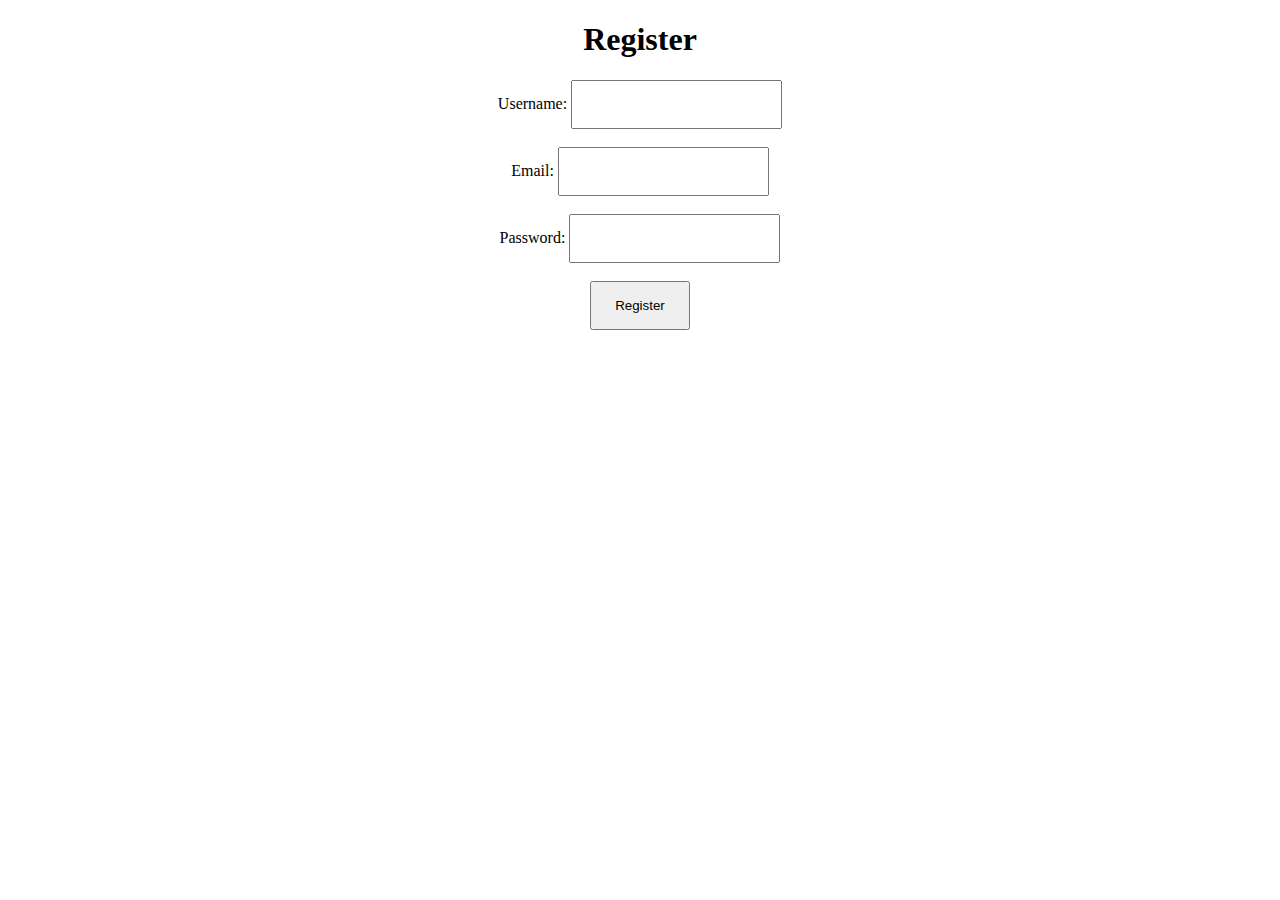
<file: register.html>
<!DOCTYPE html>
<html lang="en">
<head>
    <meta charset="UTF-8">
    <title>Register</title>
    <style>
        body{
    text-align: center;
}
input{
    padding: 15px;
}
button{
    padding: 15px;
    width: 100px;
}
    </style>
</head>
<body>
    <h1>Register</h1>
    <form method="POST" action="register.php">
    <label for="username">Username:</label>
    <input type="text" name="username" id="username" ><br><br>

    <label for="email">Email:</label>
    <input type="email" name="email" id="email" ><br><br>

    <label for="password">Password:</label>
    <input type="password" name="password" id="password"><br><br>

    <button type="submit">Register</button>
</form>

</body>
</html>
</file>
